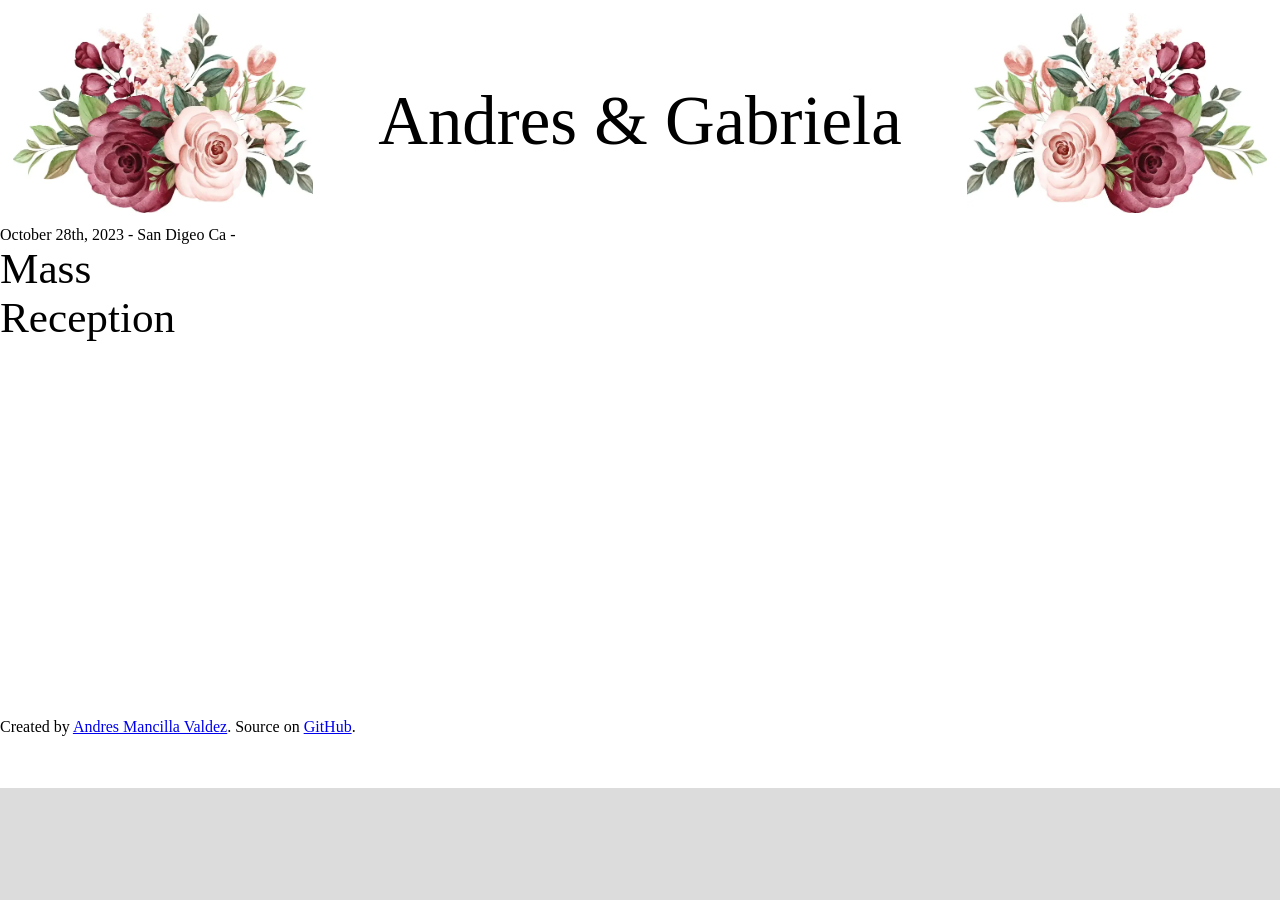
<file: Wedding Website/index.html>
<!DOCTYPE html>
<html lang="en">

<head>
  <meta charset="UTF-8">
  <!-- Tag below tells the page how to adjust to the width of each device -->
  <meta name="viewport" content="width=device-width, initial-scale=1.0">
  <link rel="stylesheet" href="style.css" type="text/css">
  <!-- javascript -->
  <script src="app.js"></script>

  <title> Andres and Gabriela Wedding </title>
</head>


<body>

  <!-- 
    HTML Tag below: "div"
    HTML Attribute of "div" tag: "class"
    HTML Property of "class" attribute: "MyWrapper"  
  -->
  <div class="MyWrapper">

    <header>
      <div >
          <img src="flowerLeft.webp" alt="Flower">
      </div>

      <div class="title" >
          <p class="p1" >Andres & Gabriela</p>
      </div>

      <div >
          <img src="flowerRight.webp" class="topright"  alt="Flower">
      </div>
    </header>

    
    <div class="p3" >
      <div> October 28th, 2023 - San Digeo Ca - </div>
      <div id="demo"></div>
    </div>

    <div class="p2" >Mass</div>
    <div class="p2" >Reception</div>



    <br>
    <br>
    
    <br>
    <br>

    
    <br>
    <br>

    
    <br>
    <br>

    
    <br>
    <br>

    <br>
    <br>
    
    <br>
    <br>

    
    <br>
    <br>

    
    <br>
    <br>

    
    <br>
    <br>


    <!-- Footer -->
    <div class="centerDiv">
      <p >
        Created by <a href="https://www.linkedin.com/in/andres-mancilla-valdez/">Andres Mancilla Valdez</a>.
        Source on <a href="https://github.com/a1mancil" class="text-blue">GitHub</a>.
      </p>
    </div>
    <br>
    <br>

  </div>


</body>

</html>
</file>
<file: Wedding Website/style.css>
/* front end: 
	  CSS Property and more notes:
		> Position -- relative vs absolute i.e. parent vs children
		Relative, absolute, fixed, static, sticky: 
		https://www.freecodecamp.org/news/css-position-property-explained/
		> Display -- 
		> Id vs class -- Id can be only used once, class can be used multiple times
	  	> JavaScript accesses and manipulates DOM elements.
		> Attribute vs property -- Properties belong to the DOM. Since DOM is an
		  object in HTML, properties belong to the DOM. Since DOM is an object in 
		  JavaScript, we can get and set properties. Attributes are used to customize
		  tags, they are defined by HTML 
*/

/* Resizing, background color light grey */
body{
  background-color: rgb(220,220,220);
  margin: auto; /*let the browser determine margin */
}

.MyWrapper{
  max-width: 1550px;
  background: white;
  margin: auto; /* Will center the div, let the browser determine margin */
}

header{
  display: flex;
  justify-content: space-between;
  padding: 1%; /* Padding Percentage is Based 
                  on the Parent Element’s Width */
  height: 200px;  /*change as the resolution changes */
}


img {
  width: 300px;
  height: 200px;
}

.p1 {
  font-family: "Brush Script MT", Times, serif;
  font-size: 430%;
}
.p2 {
  font-family:Times, serif;
  font-size: 270%;
}
.p3 {
  font-family:Times, serif;
  font-size: 100%;
}

/* TODO */

/* 1) Good */
 @media screen and (max-width:1175px)
 {
    header{
      height: 155px; 
    }
    img {
      width: 250px;
      height: 150px;
      /* margin-top: 20px; */
    }

    .p1 {
       font-size: 330%;
    }
    .p2 {
      font-size: 180%;
    }
    .p3 {
      font-size: 80%;
    }
 }
/* 2) good
 @media screen and (max-width:1025px)
 {
    header{
       height: 160px; 
    }
    img {
      width: 230px;
      height: 130px;
    }

    .p1 {
       font-size: 330%;
    }
    .p2 {
      font-size: 200%;
    }
    .p3 {
      font-size: 75%;
    }
 } */

/* 3) Good */
 @media screen and (max-width:950px)
 {
    header{
      height: 125px;
    }
    img {
      width: 220px;
      height: 120px;
    }
    .p1 {
       font-size: 265%;
    }
    .p2 {
      font-size: 150%;
    }
    .p3 {
      font-size: 70%;
    }
 }
/* 4) Good */
 /* @media screen and (max-width:844px)
 {

    header{
      height: 130px;
    }
    img {
      width: 200px;
      height: 100px;
    }
    .p1 {
       font-size: 280%;
    }
    .p2 {
      font-size: 170%;
    }
    .p3 {
      font-size: 68%;
    }
 } */

/* 5) Good */
 @media screen and (max-width:805px)
 {
    header{
      height: 90px;
    }
    img {
      width: 190px;
      height: 90px;
    }
    .p1 {
       font-size: 200%;
    }
    .p2 {
      font-size: 120%;
    }
    .p3 {
      font-size: 55%;
    }
 }

 /* 6) Good */
 /* @media screen and (max-width:725px)
 {
    header{
      height: 100px;
    }
    img {
      width: 170px;
      height: 75px;
    }
    .p1 {
       font-size: 210%;
    }
    .p2 {
      font-size: 140%;
    }
    .p3 {
      font-size: 60%;
    }
 } */
 /* 7) Good */
 @media screen and (max-width:660px)
 {
    header{
      height: 85px;
    }
    img {
      width: 170px;
      height: 80px;
    }
    .p1 {
       font-size: 180%;
    }
    .p2 {
      font-size: 100%;
    }
    .p3 {
      font-size: 45%;
    }
 }
 /* 8) Good */
  @media screen and (max-width:590px)
 {
    header{
      height: 75px;
    }
    img {
      width: 160px;
      height: 70px;
    }
    .p1 {
       font-size: 150%;
    }
    .p2 {
      font-size: 90%;
    }
    .p3 {
      font-size: 40%;
    }
 } 

 /* 9) Good */
 /* @media screen and (max-width:492px)
 {
    header{
      height: 70px;
    }
    img {
      width: 90px;
      height: 45px;
    }
    .p1 {
       font-size: 150%;
    }
    .p2 {
      font-size: 90%;
    }
    .p3 {
      font-size: 40%;
    }
 } */

  /* 10) Good */
  @media screen and (max-width: 533px)
  {
     header{
       height: 65px;
     }
     img {
       width: 140px;
       height: 60px;
     }
     .p1 {
        font-size: 135%;
     }
     .p2 {
       font-size: 80%;
     }
     .p3 {
       font-size: 35%;
     }
  }

    /* 11) Good */
    @media screen and (max-width: 475px)
    {
       header{
         height: 55px;
       }
       img {
         width: 115px;
         height: 50px;
       }
       .p1 {
          font-size: 115%;
       }
       .p2 {
         font-size: 80%;
       }
       .p3 {
         font-size: 25%;
       }
    }

    /* 12) Good */
    @media screen and (max-width: 395px)
    {
       header{
         height: 45px;
       }
       img {
         width: 90px;
         height: 40px;
       }
       .p1 {
          font-size: 92%;
       }
       .p2 {
         font-size: 65%;
       }
       .p3 {
         font-size: 10%;
       }
    }

    /* IMPORTANT: */
    /* Minimum screen size is 320px */
</file>
